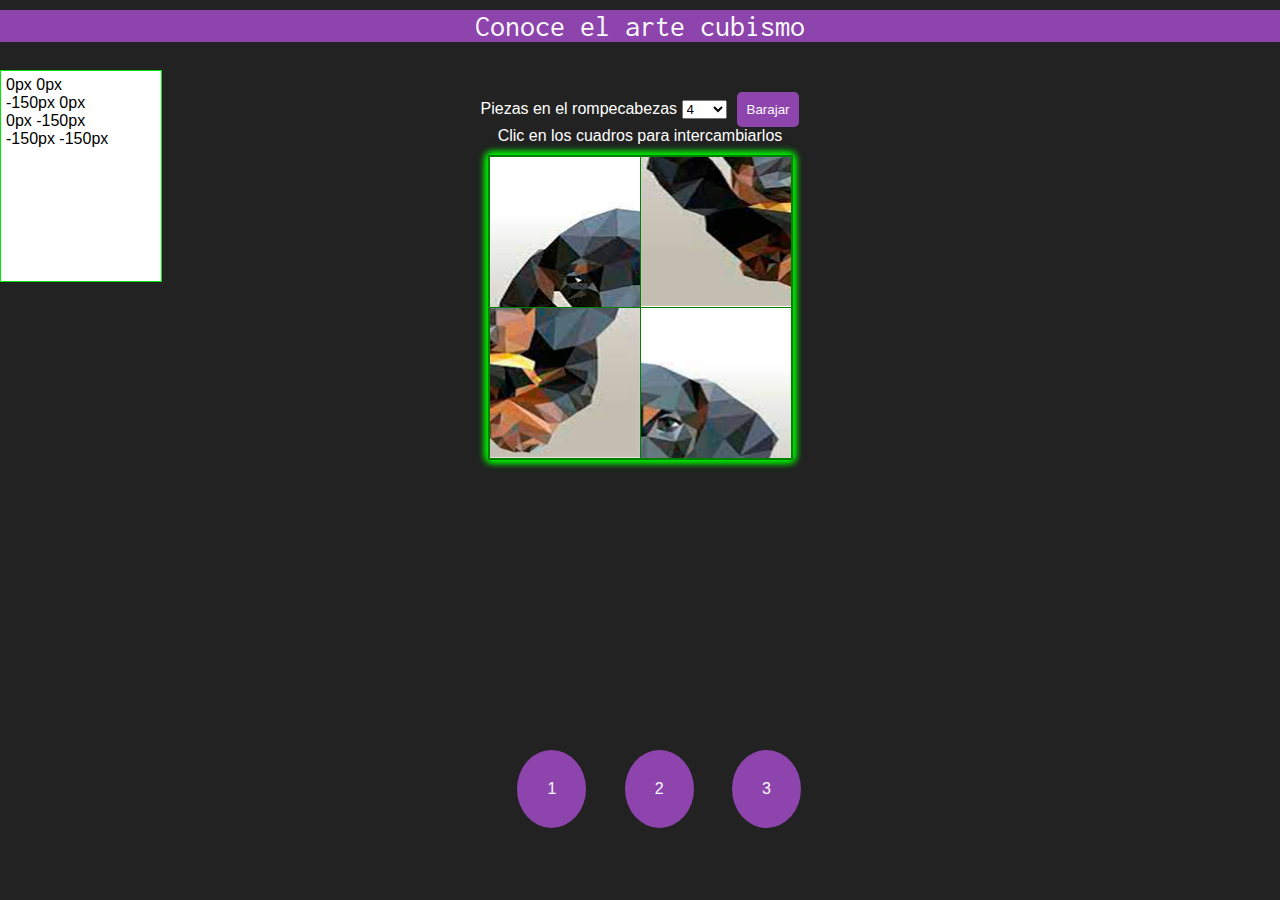
<file: index.html>
<!DOCTYPE html>
<html lang="en">
<head>
    <meta charset="UTF-8">
    <meta http-equiv="X-UA-Compatible" content="IE=edge">
    <meta name="viewport" content="width=device-width, initial-scale=1.0">
    <title>Document</title>
    <link rel="stylesheet" href="style.css">
    <link rel="preconnect" href="https://fonts.googleapis.com">
<link rel="preconnect" href="https://fonts.gstatic.com" crossorigin>
<link href="https://fonts.googleapis.com/css2?family=Inconsolata:wght@200&display=swap" rel="stylesheet">
    <style>
        nav{

            width: 100%;
            margin: 0 auto;
            position:absolute;
            top: 750px;
           
            display: flex;
            justify-content: center;
        }
        nav a{

            padding:30px;
            background-color: #8e44ad;
            margin-left: 3%;
            border-radius: 50%;
            color: #fafafa;
            text-decoration: none;
            transition: all 0.5s ;
        }
        nav a:hover{
            background-color: #9b59b6;
        }
    </style>
</head>
<body>
    <body>
        <div id='content' align='center'>
          <div id="titulo">Conoce el arte cubismo</div>
            <div id='conf'>
                  <span>Piezas en el rompecabezas</span>
                  <select id='piezas'>
              <option value='4'>4</option>
                      <option value='9'>9</option>
                      <option value='16'>16</option>
                      <option value='25'>25</option>
                      <option value='36'>36</option>
                      <option value='0' disabled>..</option>
                      <option value='0' disabled>..</option>
                      <option value='100'>100</option>
                  </select><input type='button' id='barajar' value='Barajar' />
                  <div><span>Clic en los cuadros para intercambiarlos</span></div>
                </div>
          </div>


          <nav>

            <a href="index.html">1</a>
            <a href="dos.html">2</a>
            <a href="tres.html">3</a>
          </nav>
      </body>

      <script src="script.js"></script>
</body>
</html>
</file>
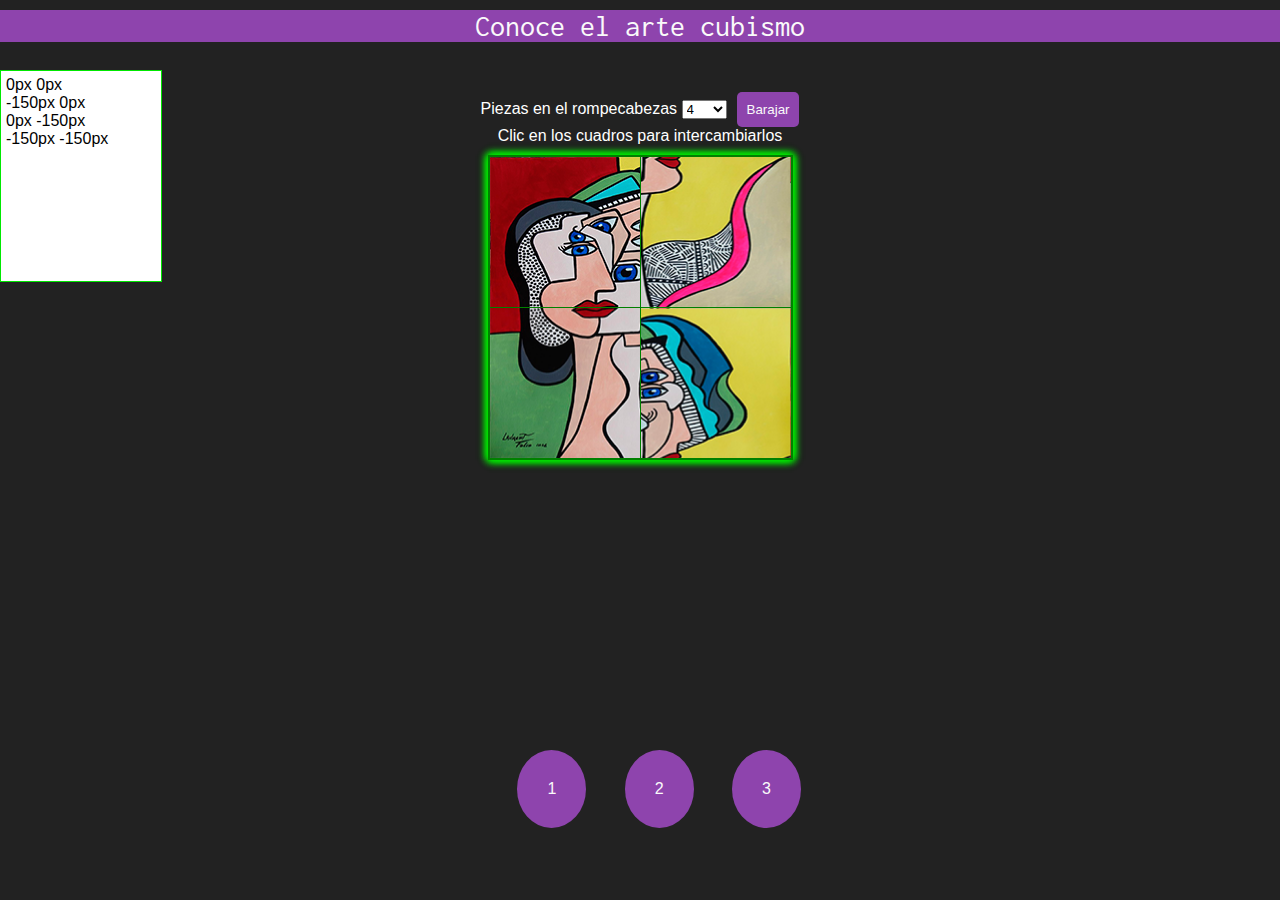
<file: dos.html>
<!DOCTYPE html>
<html lang="en">
<head>
    <meta charset="UTF-8">
    <meta http-equiv="X-UA-Compatible" content="IE=edge">
    <meta name="viewport" content="width=device-width, initial-scale=1.0">
    <title>Document</title>
    <link rel="stylesheet" href="style.css">
    <style>
        nav{

            width: 100%;
            margin: 0 auto;
            position:absolute;
            top: 750px;
           
            display: flex;
            justify-content: center;
        }
        nav a{

            padding:30px;
            background-color: #8e44ad;
            margin-left: 3%;
            border-radius: 50%;
            color: #fafafa;
            text-decoration: none;
            transition: all 0.5s ;
        }
        nav a:hover{
            background-color: #9b59b6;
        }
    </style>

    <style>

td.pieza{background:url(cubismo2.png); transition:.3s ease-in-out; -moz-transition:.3s ease-in-out; -webkit-transition:.3s ease-in-out; -o-transition:.3s ease-in-out; cursor:pointer;}

    </style>
    <link rel="preconnect" href="https://fonts.googleapis.com">
    <link rel="preconnect" href="https://fonts.gstatic.com" crossorigin>
    <link href="https://fonts.googleapis.com/css2?family=Inconsolata:wght@200&display=swap" rel="stylesheet">
</head>
<body>
    <body>
        <div id='content' align='center'>
            <div id="titulo">Conoce el arte cubismo</div>
            <div id='conf'>
                <span>Piezas en el rompecabezas</span>
                  <select id='piezas'>
              <option value='4'>4</option>
                      <option value='9'>9</option>
                      <option value='16'>16</option>
                      <option value='25'>25</option>
                      <option value='36'>36</option>
                      <option value='0' disabled>..</option>
                      <option value='0' disabled>..</option>
                      <option value='100'>100</option>
                  </select><input type='button' id='barajar' value='Barajar' />
                  <div><span>Clic en los cuadros para intercambiarlos</span></div>
                </div>
          </div>


          <nav>

            <a href="index.html">1</a>
            <a href="dos.html">2</a>
            <a href="tres.html">3</a>
          </nav>
      </body>

      <script src="script.js"></script>
</body>
</html>
</file>
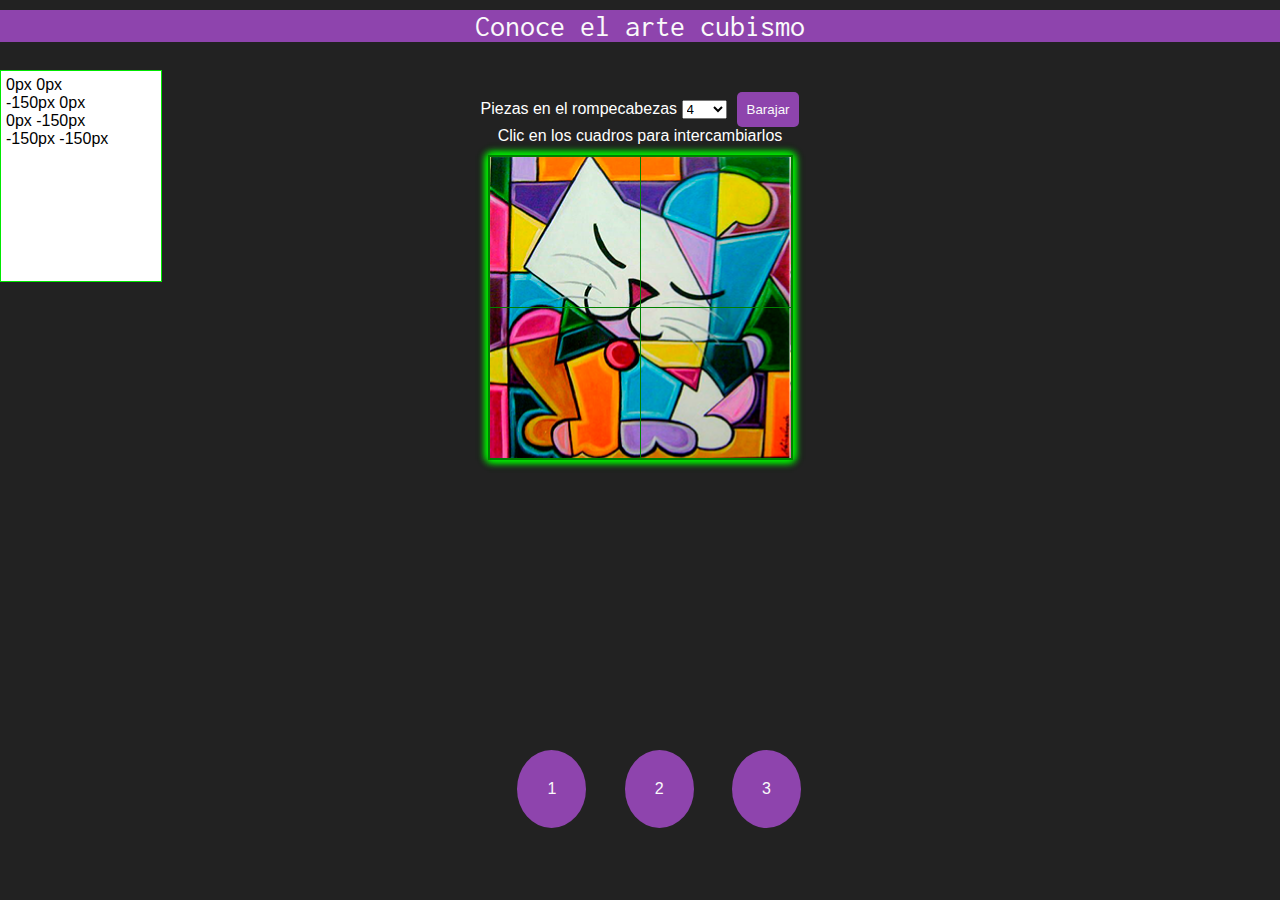
<file: tres.html>
<!DOCTYPE html>
<html lang="en">
<head>
    <meta charset="UTF-8">
    <meta http-equiv="X-UA-Compatible" content="IE=edge">
    <meta name="viewport" content="width=device-width, initial-scale=1.0">
    <title>Document</title>
    <link rel="stylesheet" href="style.css">
    <style>
        nav{

            width: 100%;
            margin: 0 auto;
            position:absolute;
            top: 750px;
           
            display: flex;
            justify-content: center;
        }
        nav a{

            padding:30px;
            background-color: #8e44ad;
            margin-left: 3%;
            border-radius: 50%;
            color: #fafafa;
            text-decoration: none;
            transition: all 0.5s ;
        }
        nav a:hover{
            background-color: #9b59b6;
        }
    </style>
    <style>

td.pieza{background:url(cubismo3.png); transition:.3s ease-in-out; -moz-transition:.3s ease-in-out; -webkit-transition:.3s ease-in-out; -o-transition:.3s ease-in-out; cursor:pointer;}

    </style>
    <link rel="preconnect" href="https://fonts.googleapis.com">
    <link rel="preconnect" href="https://fonts.gstatic.com" crossorigin>
    <link href="https://fonts.googleapis.com/css2?family=Inconsolata:wght@200&display=swap" rel="stylesheet">
</head>
<body>
    <body>
        <div id='content' align='center'>
            <div id="titulo">Conoce el arte cubismo</div>
            <div id='conf'>
                <span>Piezas en el rompecabezas</span>
                  <select id='piezas'>
              <option value='4'>4</option>
                      <option value='9'>9</option>
                      <option value='16'>16</option>
                      <option value='25'>25</option>
                      <option value='36'>36</option>
                      <option value='0' disabled>..</option>
                      <option value='0' disabled>..</option>
                      <option value='100'>100</option>
                  </select><input type='button' id='barajar' value='Barajar' />
            <div><span>Clic en los cuadros para intercambiarlos</span></div>
              </div>
          </div>


          <nav>

            <a href="index.html">1</a>
            <a href="dos.html">2</a>
            <a href="tres.html">3</a>
          </nav>
      </body>

      <script src="script.js"></script>
</body>
</html>
</file>
<file: style.css>
body{background:#222; margin:0; padding:0; font-family:Helvetica;}

span{color:#FFF;}

div#content{margin-top:10px;}

div#conf{padding-bottom:10px;}

table{border:2px solid green; box-shadow:1px 1px 8px #00e800,-1px -1px 8px #00e800, 1px -1px 8px #00e800, -1px 1px 8px #00e800; -webkit-box-shadow:1px 1px 8px #00e800,-1px -1px 8px #00e800, 1px -1px 8px #00e800, -1px 1px 8px #00e800; border-collapse:collapse;}

td.pieza{background:url(cubismo1.png); transition:.3s ease-in-out; -moz-transition:.3s ease-in-out; -webkit-transition:.3s ease-in-out; -o-transition:.3s ease-in-out; cursor:pointer;}

div.posic{background:#FFF; padding:5px; border:1px solid #00e800; width:150px; position:absolute; top:70px; overflow:auto; min-height:200px; max-height:250px}

div#titulo{font-family: 'Inconsolata', monospace; font-size: 30px; background-color: #8e44ad;color: #fafafa;margin-bottom: 50px;}



input[type="button"]{
    background-color: #8e44ad;
    padding:10px;
    margin-left: 10px;
    border: none;
    color: #fafafa;
    border-radius: 5px;
}
</file>
